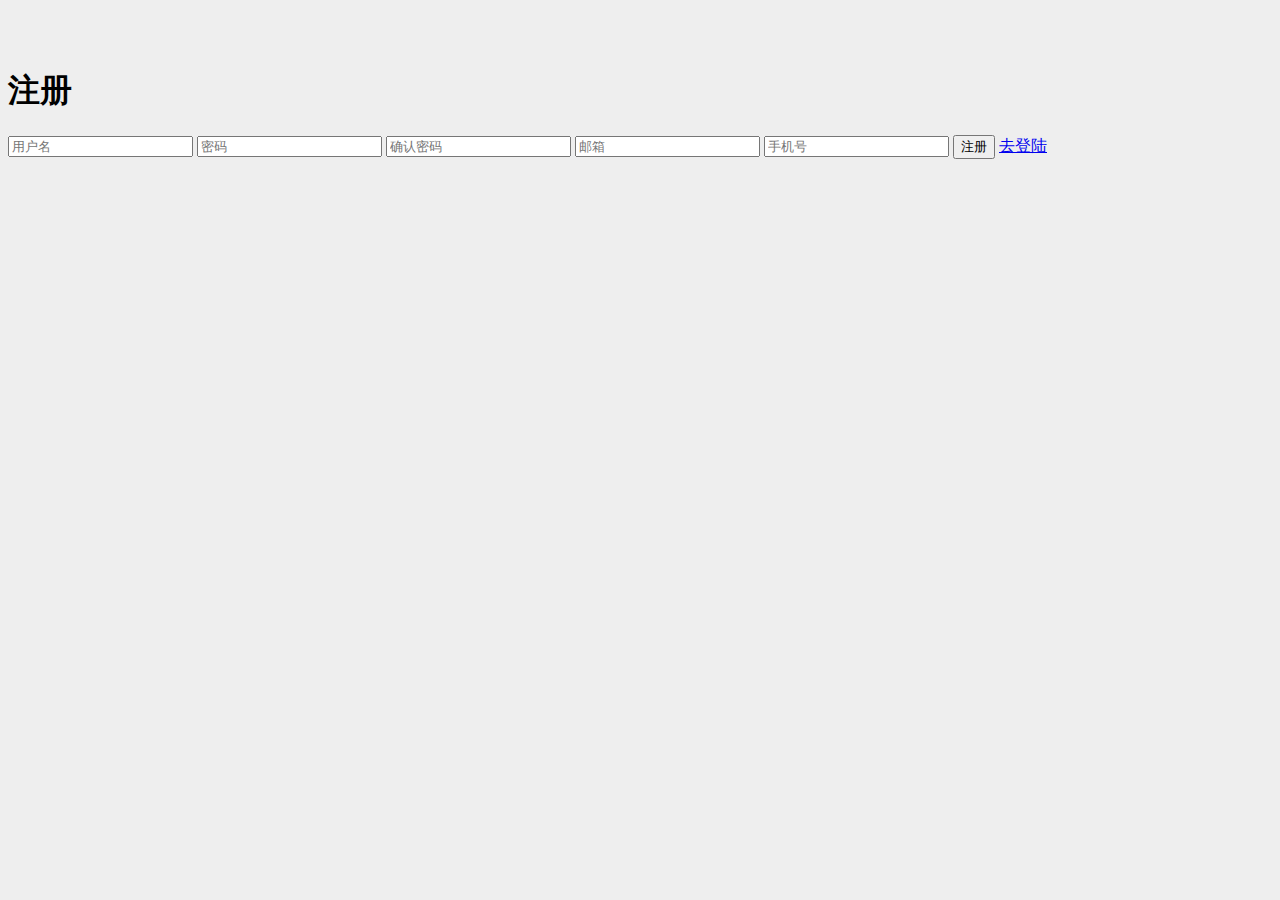
<file: templates/regiest.html>
<!DOCTYPE html>
<html lang="en">
<head>
    <meta charset="UTF-8">
    <meta name="viewport" content="width=device-width, initial-scale=1.0">
    <meta http-equiv="X-UA-Compatible" content="ie=edge">
    <title>注册界面</title>
    <link rel="stylesheet" href="../static/css/login.css">
</head>
<body>
    <div class="map">
        <div class="map1"></div>
        <div class="map2"></div>
        <div class="map3"></div>
        <div class="map4">
            <form class="box" action="/regiest" method="POST">
                <h1>注册
                </h1>
                <input type="text" name="" placeholder="用户名">
                <input type="password" name="" placeholder="密码">
                <input type="password" name="" placeholder="确认密码">
                <input type="password" name="" placeholder="邮箱">
                <input type="password" name="" placeholder="手机号">
                <input type="submit" name="" value="注册">
                <!--路由跳转-->
                <a href="/">去登陆</a>
            </form>
        </div>
    </div>
    </body>
</html>
</file>
<file: static/css/login.css>
body {
  padding-top: 40px;
  padding-bottom: 40px;
  background-color: #eee;
}

.form-signin {
  max-width: 330px;
  padding: 15px;
  margin: 0 auto;
}
.form-signin .form-signin-heading,
.form-signin .checkbox {
  margin-bottom: 10px;
}
.form-signin .checkbox {
  font-weight: normal;
}
.form-signin .form-control {
  position: relative;
  height: auto;
  -webkit-box-sizing: border-box;
     -moz-box-sizing: border-box;
          box-sizing: border-box;
  padding: 10px;
  font-size: 16px;
}
.form-signin .form-control:focus {
  z-index: 2;
}
.form-signin input[type="email"] {
  margin-bottom: -1px;
  border-bottom-right-radius: 0;
  border-bottom-left-radius: 0;
}
.form-signin input[type="password"] {
  margin-bottom: 10px;
  border-top-left-radius: 0;
  border-top-right-radius: 0;
}
</file>
